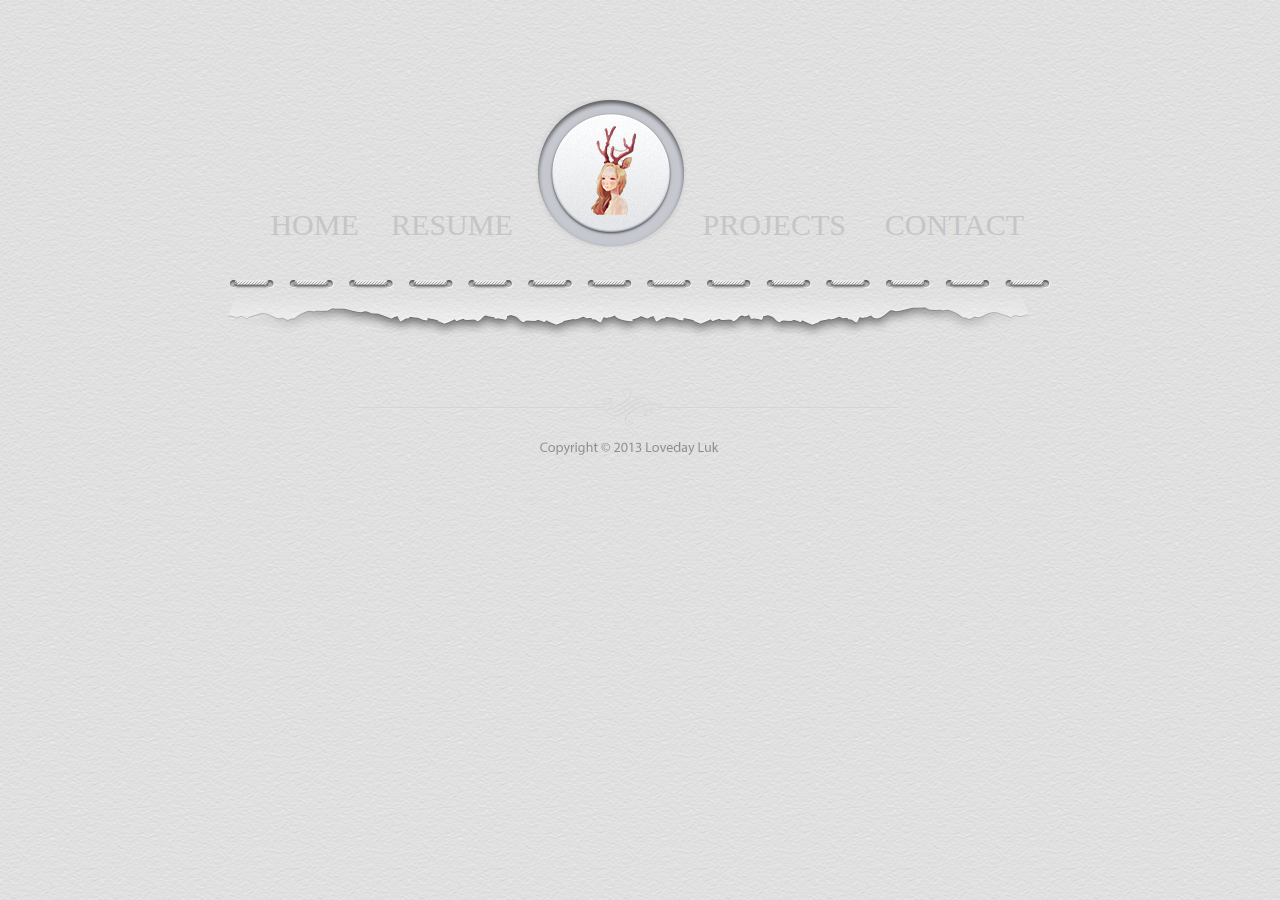
<file: index.html>
<!doctype html>
<html>
<head>
<meta charset="utf-8">
<title>Loveday Luk</title>
<link rel="stylesheet" type="text/css" href="style/style.css">
<script src="style/jquery-1.4.2.min.js" language="javascript"></script>
<script src="style/jquery.nicescroll.js"></script>
<script src="style/resume.js" language="javascript"></script>
</head>

<body>
	<div id="main">
    	<div id="menu-list">
        	<p id="m1" class="menu">HOME</p>
            <p id="m2" class="menu">RESUME</p>
            <p id="m3" class="menu">PROJECTS</p>
            <p id="m4" class="menu">CONTACT</p>
        </div>
        <div id="detail">
        	<div class="about" id="a1">
            	<img src="style/home.png" alt="intro">
                <p>draw by <a href="http://weibo.com/takaakira" title="他的微博" target="new">@T.AKira</a></p>
            </div>
            <div class="about" id="a2">
            	<img src="style/resume.png" alt="resume">
            </div>
            <div class="about" id="a3">
            	<img src="style/proj.png" alt="project">
            </div>
            <div class="about" id="a4">
            	<h1 class="title">Address</h1>
                	<p>&nbsp;&nbsp;&nbsp;&nbsp;&nbsp;&nbsp;&nbsp;ZhiShanyuan 10,<br>
					&nbsp;&nbsp;&nbsp;&nbsp;&nbsp;&nbsp;&nbsp;Sun Yat-Sen University,<br>
					&nbsp;&nbsp;&nbsp;&nbsp;&nbsp;&nbsp;&nbsp;Higher Education Maga Center,GuangZhou,GuangDong,510006,P.R.China
                    </p>
                <h1 class="title">E-Mail</h1>
                	<p>&nbsp;&nbsp;&nbsp;&nbsp;&nbsp;&nbsp;&nbsp;lululoveday@gmail.com</p>
                 <div id="link">
                 	<a href="https://github.com/loveday" target="new" title="github"><img src="style/github.png" alt="github"></a>
                    <a href="http://weibo.com/lovedayluk" target="new" title="weibo"><img src="style/weibo.png" alt="weibo"></a>
                 </div>
            </div>
        </div>
        <footer>
        	<img src="style/separator.png" alt="footer">
        </footer>
    </div>
</body>
</html>
</file>
<file: style/style.css>
body,html{
	background:url(bg.png) repeat;
}
h1,h2,h3,P{
	display:block;
	font-family:Myriad Pro;
	font-size:30px;
	color:#c7c5c5;
}
a{
	color:#c7c5c5;
	font-family:Myriad Pro !important;
	font-size:14px !important;
}
#main{
	margin:0 auto;
	width:980px;
	overflow:hidden;
	height:auto;
	background:url(avitor.png) no-repeat;
	padding:170px 0px 0px 0px;
}
#menu-list{
	margin: 0 auto;
	width:80%;
}
.menu{
	width:17%;
	display:inline-block;
	text-align:center;
	cursor: pointer;
}
#m3{
	margin:0px 45px 0px 180px;
}
#detail
{
	background:url(border2.png) bottom no-repeat;
	min-height:100px;
	width:100%;
}
.about{
	padding:50px 0px 0px 0px;
	width:80%;
	margin:0 auto;
	display:none;
}
#a1 p{
	font-size:34px;
	font-family:"Edwardian Script ITC", cursive;
	text-align:right;
	padding-right:50px;
}
.title{
	font-size:34px;
	font-family:"Edwardian Script ITC", cursive;
}
#a4 p{
	color:#918e8e;
	font-size:18px;
	line-height:30px;
}
#a4{
	padding-left:200px;
}
</file>
